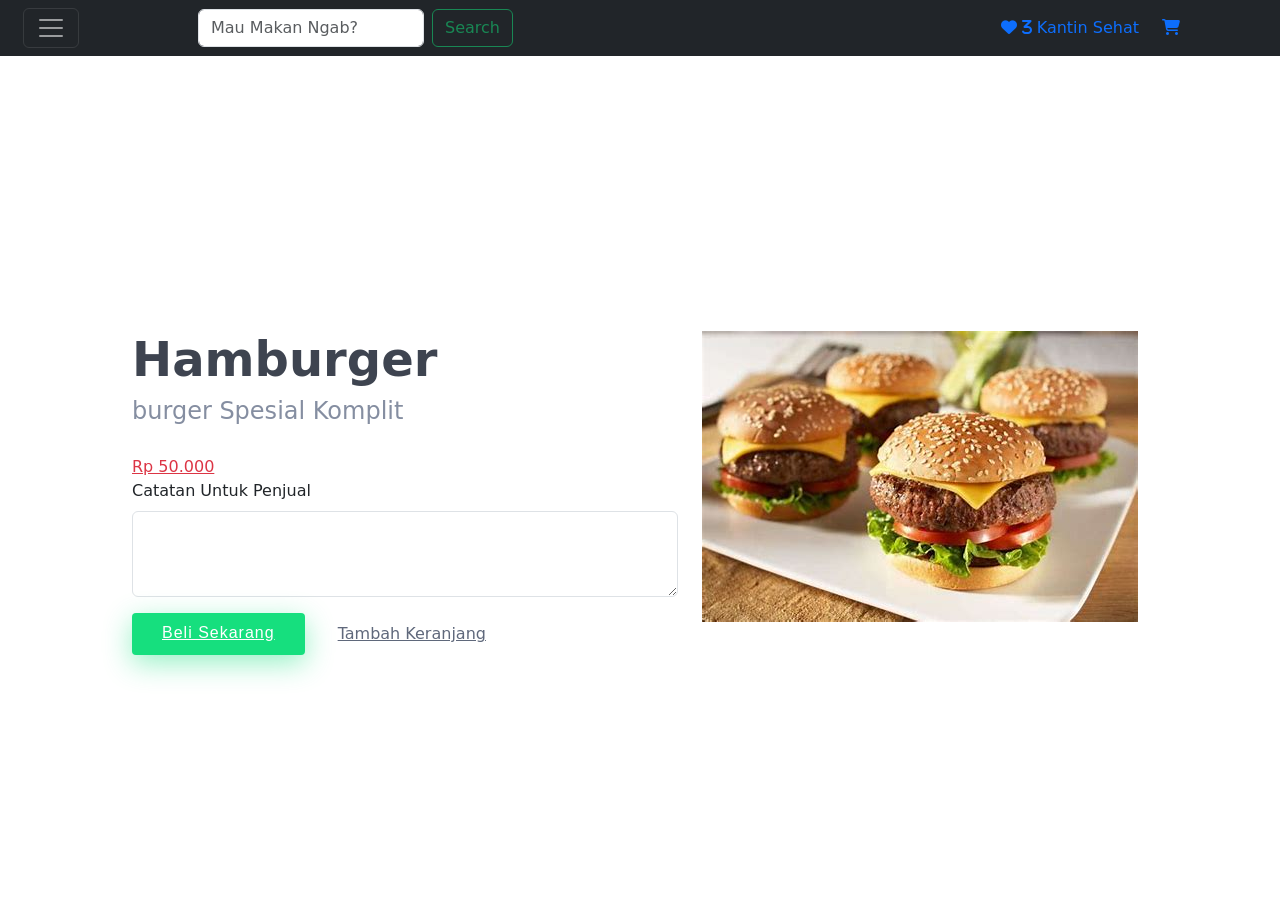
<file: customer/detail produk/index.html>
<!doctype html>
<html lang="en">
  <head>
    <meta charset="utf-8">
    <meta name="viewport" content="width=device-width, initial-scale=1">
    <title>Detail Produk</title>
    <link href="style.css" rel="stylesheet">
    <link href="https://cdn.jsdelivr.net/npm/bootstrap@5.2.2/dist/css/bootstrap.min.css" rel="stylesheet" integrity="sha384-Zenh87qX5JnK2Jl0vWa8Ck2rdkQ2Bzep5IDxbcnCeuOxjzrPF/et3URy9Bv1WTRi" crossorigin="anonymous">

    <link rel="stylesheet" href="https://cdnjs.cloudflare.com/ajax/libs/font-awesome/6.2.1/css/all.min.css" integrity="sha512-MV7K8+y+gLIBoVD59lQIYicR65iaqukzvf/nwasF0nqhPay5w/9lJmVM2hMDcnK1OnMGCdVK+iQrJ7lzPJQd1w==" crossorigin="anonymous" referrerpolicy="no-referrer" />
    <style>
        form {
            position: absolute;
            left: 150px;

        }
        .btn-lengkap{
          border-radius: 50px;
        }
        .pesana-saya {
          margin-right: 20px;
        }

        .box{
          width: 230px;
          height: 120px;
          border-radius: 20px;
          background-color: aqua;
        }

        .sidebar{
          margin: 20px;
        }

    </style>
  </head>
  <body>

    <div class="collapse" id="navbarToggleExternalContent">
        <div class="bg-dark p-4">
          <h5 class="text-white h4">Kantin Sehat</h5>
          <span class="text-muted">Foof and Drink.</span>
        </div>
      </div>
      <nav class="navbar navbar-dark bg-dark">
        <div class="container">
          <button class="navbar-toggler" type="button" data-bs-toggle="collapse" data-bs-target="#navbarToggleExternalContent" aria-controls="navbarToggleExternalContent" aria-expanded="false" aria-label="Toggle navigation">
            <span class="navbar-toggler-icon"></span>
          </button>
          <form class="d-flex ms-5" role="search">
            <input class="form-control me-2" type="search" placeholder="Mau Makan Ngab?" aria-label="Search">
            <button class="btn btn-outline-success" type="submit">Search</button>
          </form>
          <a href="" style="text-decoration: none; margin-left: 10px;"><i class="fa-solid fa-heart"></i> 
            <i class="fa-sharp fa-solid fa-3"></i> Kantin Sehat</a>
        </div>
        <a href="" style="text-decoration: none; padding-right: 100px;">
        <i class="fa-sharp fa-solid fa-cart-shopping"></i>
      </nav>

  <section id="hero" class="d-flex align-items-center">

    <div class="container">
      <div class="row">
        <div class="col-lg-6 pt-5 pt-lg-0 order-2 order-lg-1 d-flex flex-column justify-content-center">
          <h1>Hamburger</h1>
          <h2>burger Spesial Komplit</h2>
          <a href="#" class="link-danger">Rp 50.000</a>
          <div class="mb-3">
            <label for="exampleFormControlTextarea1" class="form-label">Catatan Untuk Penjual</label>
            <textarea class="form-control" id="exampleFormControlTextarea1" rows="3"></textarea>
          </div>
          <div class="d-flex">
            <a href="#" class="btn-get-started scrollto">Beli Sekarang</a>
            <a href="#" class="glightbox btn-watch-video"><i class="bi bi-play-circle"></i><span>Tambah Keranjang</span></a>
          </div>
        </div>
        <div class="col-lg-6 order-1 order-lg-2 hero-img">
          <img src="project/assets/burger.jpg" class="img-fluid animated" alt="">
        </div>
      </div>
    </div>

  </section><!-- End Hero -->
</file>
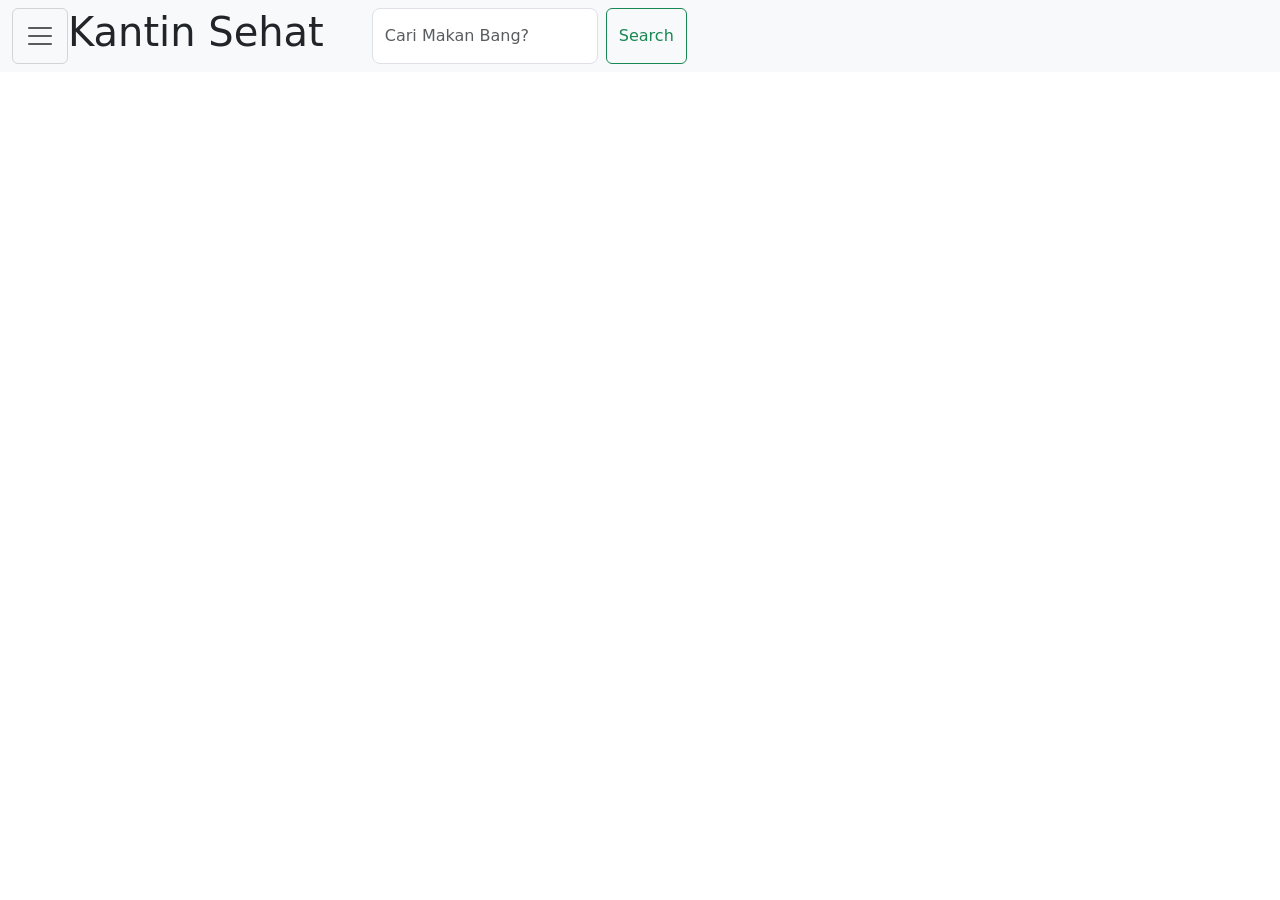
<file: customer/detail produk/project/index1.html>
<!doctype html>
<html lang="en">
  <head>
    <meta charset="utf-8">
    <meta name="viewport" content="width=device-width, initial-scale=1">
    <title>Bootstrap demo</title>
    <link href="https://cdn.jsdelivr.net/npm/bootstrap@5.2.2/dist/css/bootstrap.min.css" rel="stylesheet" integrity="sha384-Zenh87qX5JnK2Jl0vWa8Ck2rdkQ2Bzep5IDxbcnCeuOxjzrPF/et3URy9Bv1WTRi" crossorigin="anonymous">
  </head>
  <body>
    
    <div class="collapse" id="navbarToggleExternalContent">
        <div class="bg-light p-4">
          <h5 class="text-white h4">Collapsed content</h5>
          <span class="text-muted">Toggleable via the navbar brand.</span>
        </div>
      </div>
      <nav class="navbar navbar-light bg-light">
        <div class="container-fluid">
            <div class="row">
                <div class="col d-flex justify-content-center">
                    <button class="navbar-toggler" type="button" data-bs-toggle="collapse" data-bs-target="#navbarToggleExternalContent" aria-controls="navbarToggleExternalContent" aria-expanded="false" aria-label="Toggle navigation">
                        <span class="navbar-toggler-icon"></span>
                    </button>
                    <h1 class="me-5">Kantin Sehat</h1>
                    <form class="d-flex" role="search">
                        <input class="form-control me-2 rounded-3 w-100" type="search" placeholder="Cari Makan Bang?" aria-label="Search">
                        <button class="btn btn-outline-success" type="submit">Search</button>
                      </form>
                </div>
            </div>
        </div>
      </nav>

    <script src="https://cdn.jsdelivr.net/npm/bootstrap@5.2.2/dist/js/bootstrap.bundle.min.js" integrity="sha384-OERcA2EqjJCMA+/3y+gxIOqMEjwtxJY7qPCqsdltbNJuaOe923+mo//f6V8Qbsw3" crossorigin="anonymous"></script>
  </body>
</html>
</file>
<file: customer/detail produk/style.css>
#hero {
    width: 100%;
    height: 80vh;
    background: #fff;
    padding-top: 82px;
  }
  
  #hero h1 {
    margin: 0;
    font-size: 48px;
    font-weight: 700;
    line-height: 56px;
    color: #3e4450;
  }
  
  #hero h2 {
    color: #858ea1;
    margin: 10px 0 30px 0;
    font-size: 24px;
  }
  
  #hero .btn-get-started {
    font-family: "Raleway", sans-serif;
    font-weight: 500;
    font-size: 16px;
    letter-spacing: 1px;
    display: inline-block;
    padding: 8px 30px 10px 30px;
    border-radius: 4px;
    transition: 0.5s;
    color: #fff;
    background: #16df7e;
    box-shadow: 0 8px 28px rgba(22, 223, 126, 0.45);
  }
  
  #hero .btn-get-started:hover {
    background: #206bfb;
    box-shadow: 0 8px 28px rgba(32, 107, 251, 0.45);
  }
  
  #hero .btn-watch-video {
    font-size: 16px;
    display: inline-block;
    transition: 0.5s;
    margin-left: 25px;
    color: #5f687b;
    display: inline-flex;
    align-items: center;
    justify-content: center;
  }
  
  #hero .btn-watch-video i {
    color: #949cac;
    font-size: 32px;
    line-height: 0;
    margin-right: 8px;
  }
  
  #hero .btn-watch-video:hover i {
    color: #16df7e;
  }
  
  #hero .animated {
    animation: up-down 2s ease-in-out infinite alternate-reverse both;
  }
</file>
